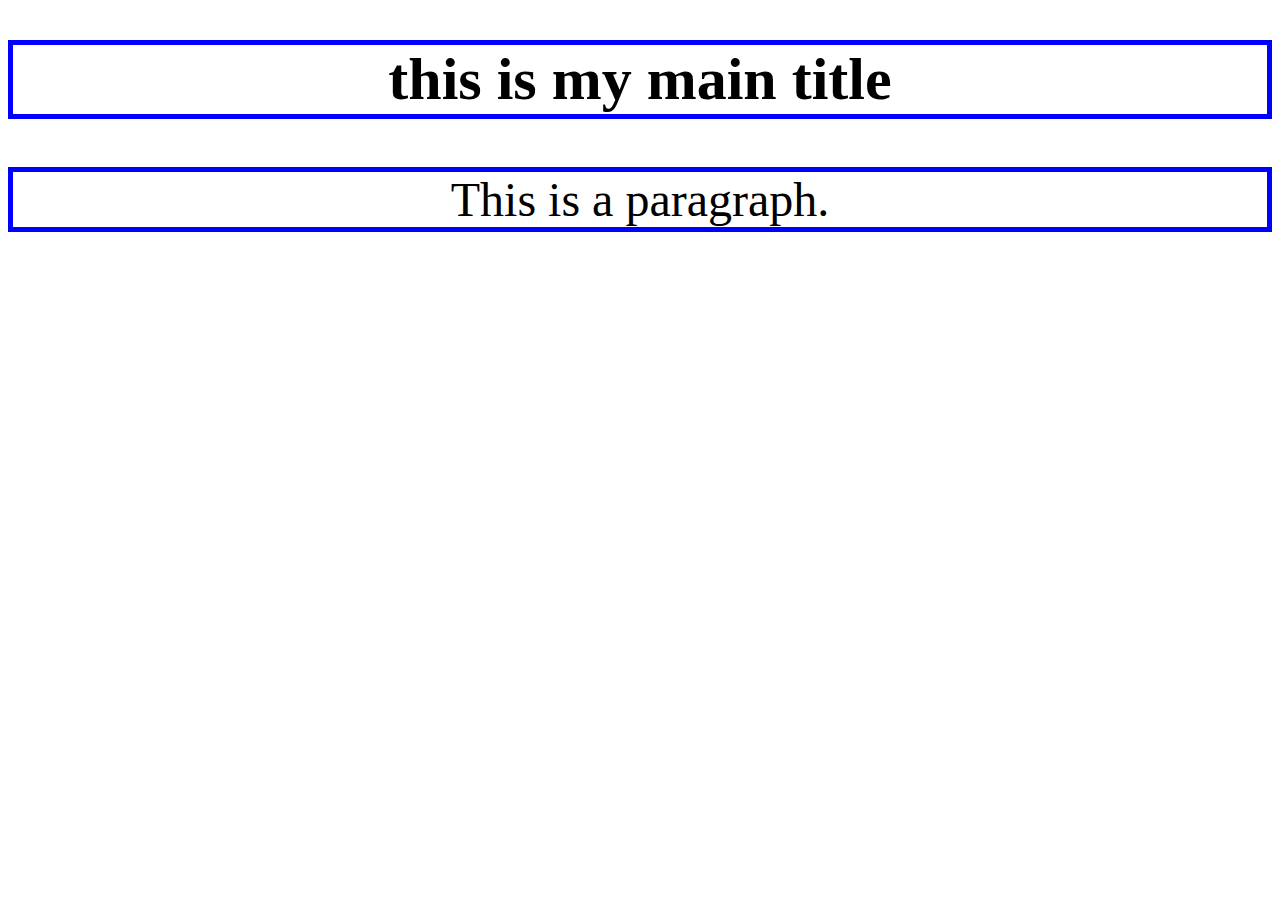
<file: practice .html>
<!DOCTYPE html>
<html lang="en">
<head>
    <meta charset="UTF-8">
    <meta http-equiv="X-UA-Compatible" content="IE=edge">
    <meta name="viewport" content="width=device-width, initial-scale=1.0">
    <title>Practice CSS</title>
    <link href="styles/practice.css" rel="stylesheet"/>
</head>
<body>
    <h1>this is my main title</h1>
    <p>This is a paragraph.</p>
    <ing src="https://placeimg.com/320/320/animals"/>
    <ing src="https://placeimg.com/320/320/animals"/>
    <ing src="https://placeimg.com/320/320/animals"/>
    <ing src="https://placeimg.com/320/320/animals"/>
    <ing src="https://placeimg.com/320/320/animals"/>
</body>
</html>
</file>
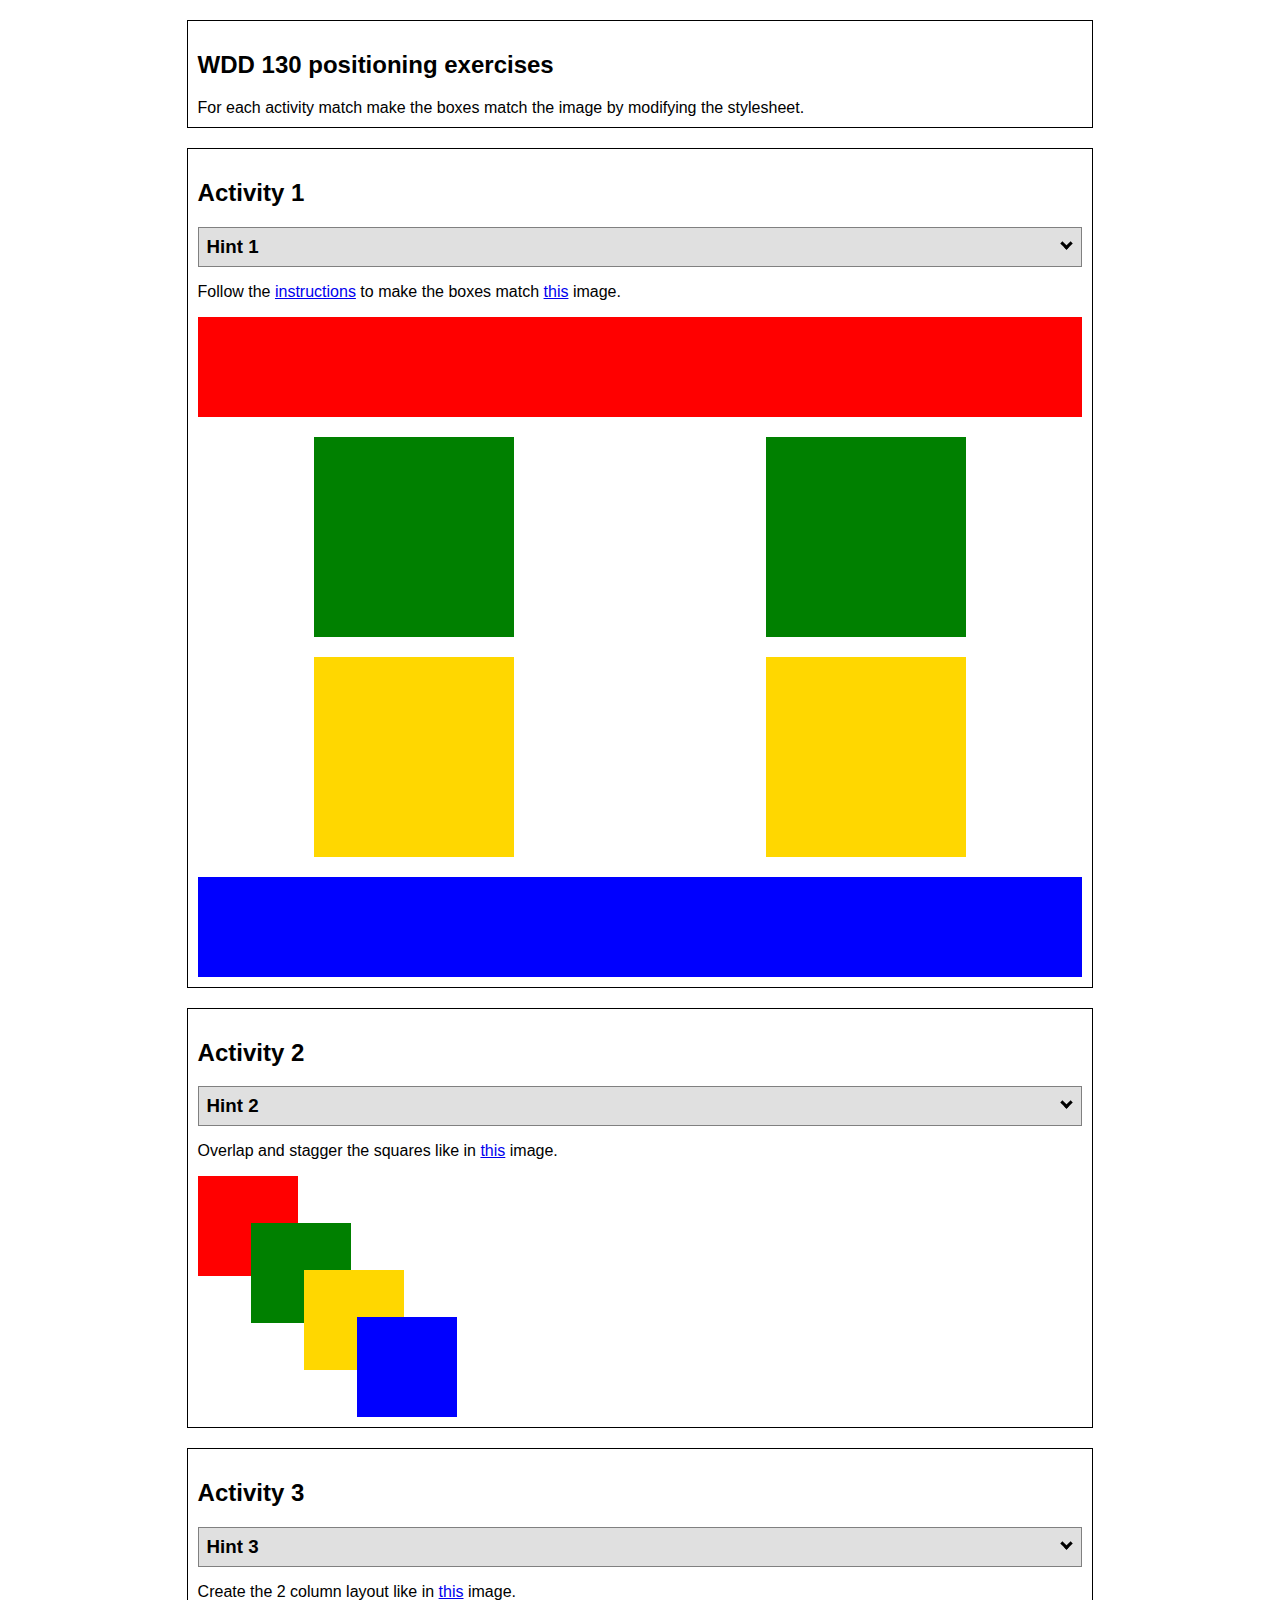
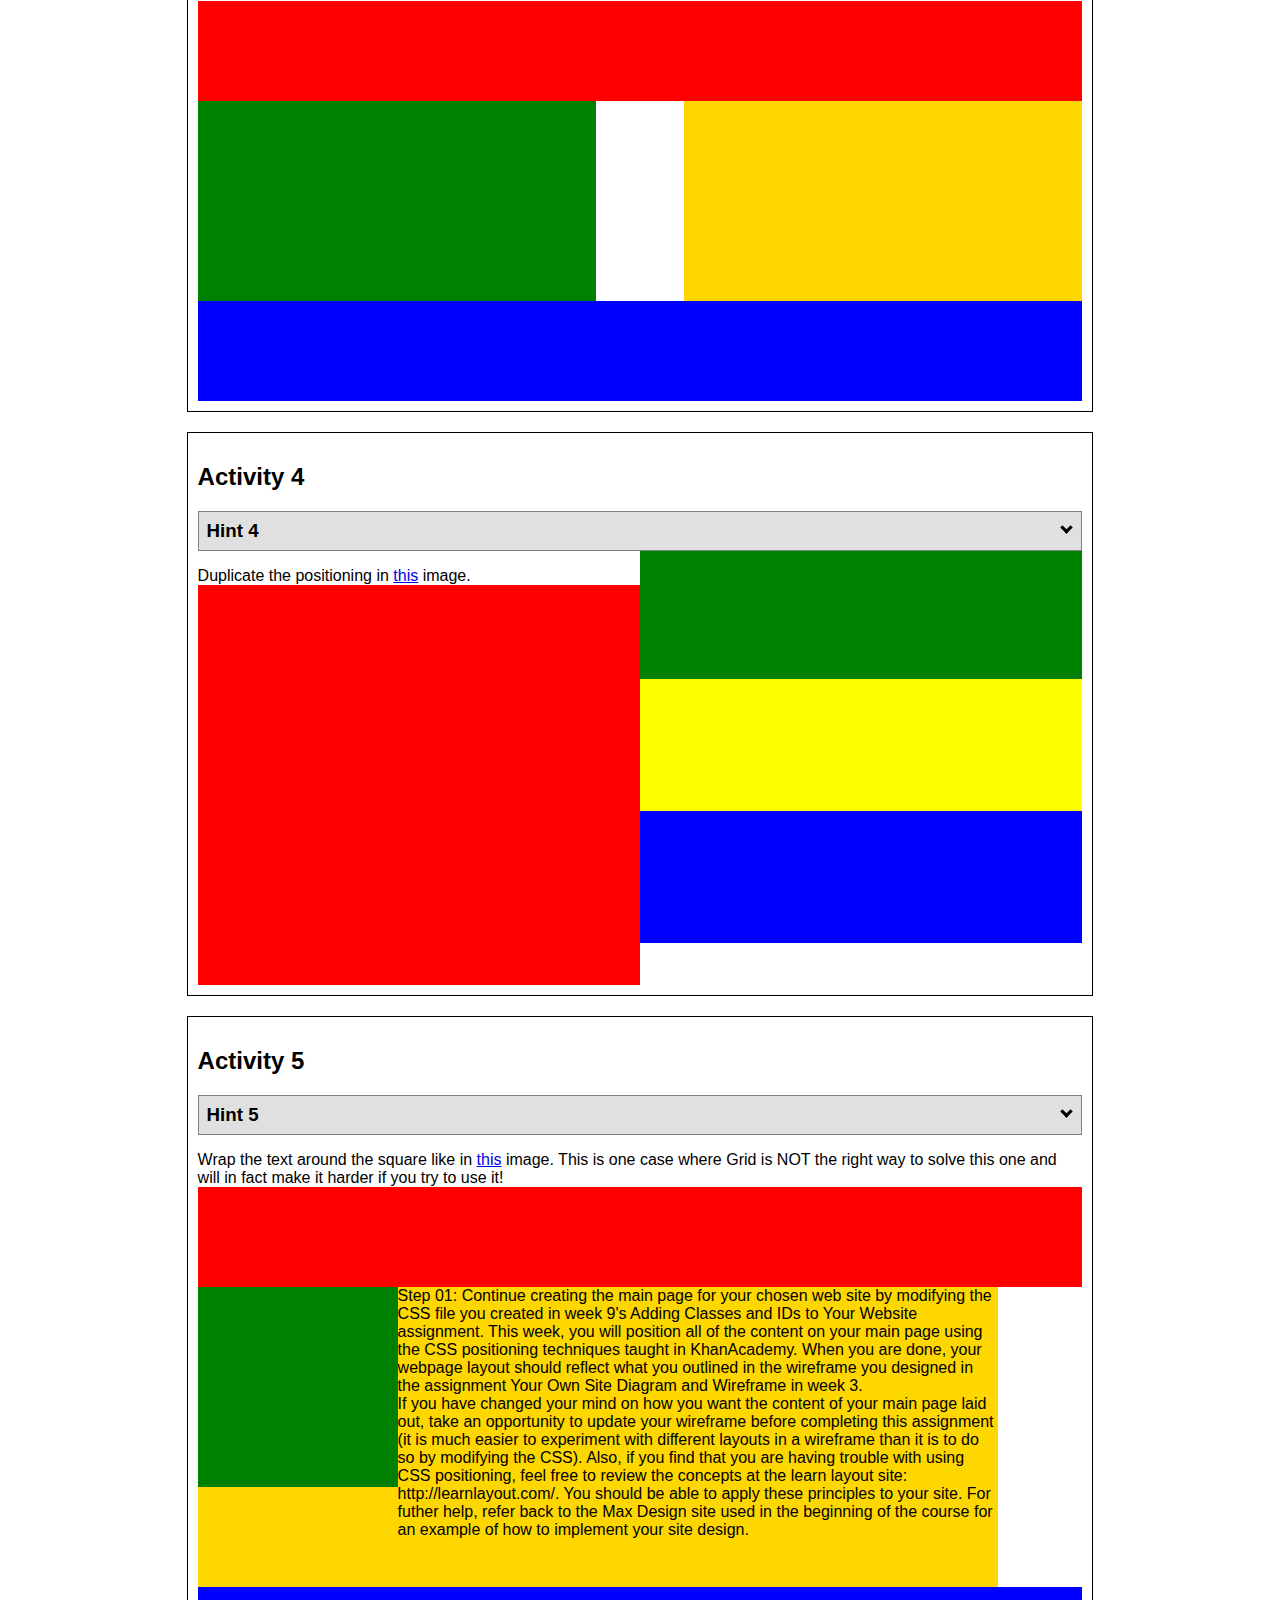
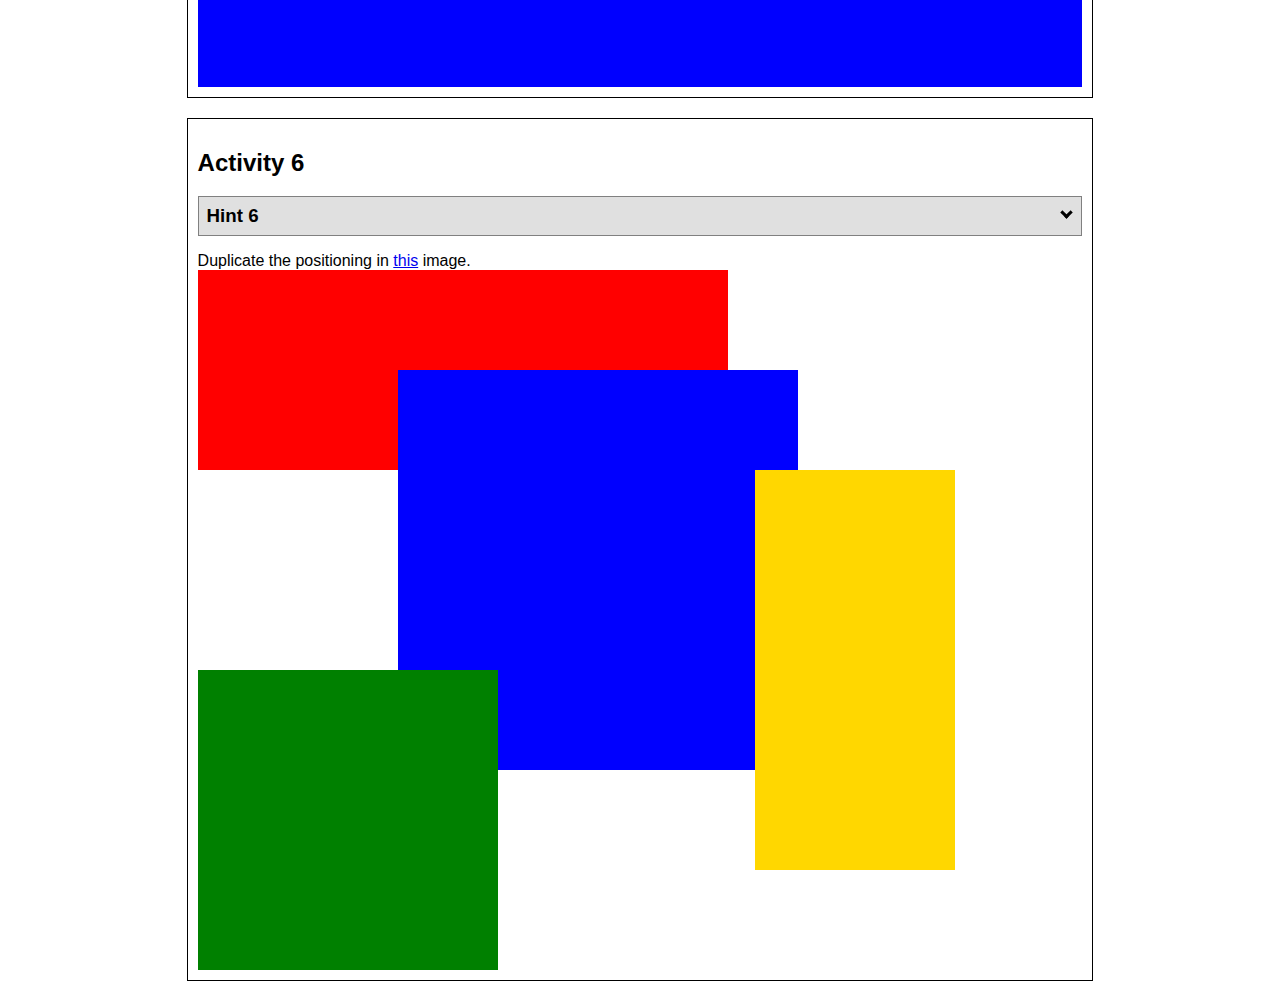
<file: positioning/positioning.html>
<!DOCTYPE html>
<html lang="en">
  <head>
    <!-- HTML - Name: positioning.html -->
    <title>Positioning Activity</title>
    <link rel="stylesheet" type="text/css" href="positionstyles.css" />
  </head>
  <body>
    <div class="activity">
      <h2>WDD 130 positioning exercises</h2>
      For each activity match make the boxes match the image by modifying the stylesheet.</div>
    <div class="activity">
      <h2>Activity 1</h2>
      <section class="hint"><input type="checkbox" ><i></i> <h3>Hint 1</h3><div><p>Check out the <a href="https://byui-wdd.github.io/wdd130/activities/w06-css-positioning.html" target="_blank">activity instructions</a> in Ilearn!</p></div></section>
      <p>Follow the <a href="https://byui-wdd.github.io/wdd130/activities/w06-css-positioning.html" target="_blank">instructions</a> to make the boxes match  <a href="https://byui-wdd.github.io/wdd130/images/example1.png" target="_blank">this</a> image.</p>
      <div class="content1" >
        <div class="red1" ></div>
        <div class="green1" ></div>
        <div class="green1" ></div>
        <div class="yellow1"></div>
        <div class="yellow1"></div>
        <div class="blue1"></div>
      </div>
    </div>
    <div class="activity">
      <h2>Activity 2</h2>
      <section class="hint"><input type="checkbox" > <h3>Hint 2</h3><i></i><div><p>Remember that the best way to shift elements around slightly on the page is with Margins.  You could also use Grid.  Either would work for this. If you choose margin, you can use a <em>negative</em> margin. (ie margin-top: -20px;)</p><h4>Properties used:</h4><ul><li>margin-top, margin-left</li><li>...or...</li><li>grid-template-columns: 50px 50px 50px 50px 50px </li></ul></div></section>
      <p>Overlap and stagger the squares like in <a href="https://byui-wdd.github.io/wdd130/images/example2.png" target="_blank">this</a> image.</p>
      <div class="content2" >
        <div class="red2" ></div>
        <div class="green2" ></div>
        <div class="yellow2"></div>
        <div class="blue2"></div>
      </div>
    </div>
    <div class="activity">
      <h2>Activity 3</h2>
      <section class="hint"><input type="checkbox" > <h3>Hint 3</h3><i></i><div><p>This one is going to be best solved with CSS Grid. Remember to make the boxes the right width first...then start moving them around. </p><h4>Properties used:</h4><ul><li>display:grid;</li><li>grid-template-columns:</li><li>grid-column-gap:</li>
        <li>grid-column:</li>  </ul></div></section>
      Create the 2 column layout like in <a href="https://byui-wdd.github.io/wdd130/images/example3.png" target="_blank">this</a>  image.
      <div class="content3" >
        <div class="red3" ></div>
        <div class="green3" ></div>
        <div class="yellow3"></div>
        <div class="blue3"></div>
      </div>
    </div>
    <div class="activity">
      <h2>Activity 4</h2>
      <section class="hint"><input type="checkbox" > <h3>Hint 4</h3><i></i><div><p>For the others we have been primarily concerned with width. For this one you will need to adjust height as well. </p><h4>Properties used:</h4><ul><li>display:grid;</li><li>grid-template-columns:</li><li>grid-row:</li></ul></div></section>
      Duplicate the positioning in <a href="https://byui-wdd.github.io/wdd130/images/example4.png" target="_blank">this</a> image. 
      <div class="content4" >
        <div class="red4" ></div>
        <div class="green4" ></div>
        <div class="yellow4"></div>
        <div class="blue4"></div>
      </div>
    </div>

    <div class="activity">
      <h2>Activity 5</h2>
      <section class="hint"><input type="checkbox" > <h3>Hint 5</h3><i></i><div><p>Grid is <strong>not</strong> the right way to do this.  In fact there is only one way to really do that...and that is with float. Remember that we float the thing we want the text to wrap around.  Also remember to start by making all the shapes the right size and shape.</p><h4>Properties used:</h4><ul><li>float: left;</li></ul></div></section>
      Wrap the text around the square like in <a href="https://byui-wdd.github.io/wdd130/images/example5.png" target="_blank">this</a> image. This is one case where Grid is NOT the right way to solve this one and will in fact make it harder if you try to use it!
      <div class="content5" >
        <div class="red5" ></div>
        <div class="green5" ></div>
        <div class="yellow5">Step 01: Continue creating the main page for your chosen web site by modifying the CSS file you created in week 9's Adding Classes and IDs to Your Website assignment. This week, you will position all of the content on your main page using the CSS positioning techniques taught in KhanAcademy. When you are done, your webpage layout should reflect what you outlined in the wireframe you designed in the assignment Your Own Site Diagram and Wireframe in week 3. <br />
          If you have changed your mind on how you want the content of your main page laid out, take an opportunity to update your wireframe before completing this assignment (it is much easier to experiment with different layouts in a wireframe than it is to do so by modifying the CSS). Also, if you find that you are having trouble with using CSS positioning, feel free to review the concepts at the learn layout site: http://learnlayout.com/. You should be able to apply these principles to your site. For futher help, refer back to the Max Design site used in the beginning of the course for an example of how to implement your site design.</div>
        <div class="blue5"></div>
      </div>
    </div>
    <div class="activity">
      <h2>Activity 6</h2>
      <section class="hint"><input type="checkbox" > <h3>Hint 6</h3><i></i><div><p>This one is all about visualizing the grid behind the layout. If you are having a hard time doing that first: all the sizes are even multiples of 100, and second here is another example with the lines drawn: <a href="https://byui-wdd.github.io/wdd130/images/example6-hint.png" target="_blank">example 6 with lines</a>. For this one you will find it easiest if you use px for the column width. You can also use <kbd>z-index</kbd> to control the element layering.    </p><h4>Properties used:</h4><ul><li>display:grid;</li><li>grid-template-columns:</li><li>grid-column:</li><li>grid-row:</li><li><a href="https://www.w3schools.com/cssref/pr_pos_z-index.asp" target="_blank">z-index:</a></li></ul></div></section>
      Duplicate the positioning in <a href="https://byui-wdd.github.io/wdd130/images/example6.png" target="_blank">this</a> image.
      <div class="content6" >
        <div class="red6" ></div>
        <div class="blue6"></div>
        <div class="yellow6" ></div>
        <div class="green6"></div>
      </div>
    </div>
  </body>
</html>
</file>
<file: styles/practice.css>
body {
    font-size: 30px;
}
img {
    border: 5px solid green;
    width: 1500px;
    max-width: 1400px;
}
h1, p{
    border: 5px solid blue;
    text-align: center;
}
#image-box {
    text-align: center;
}
p {
    font-size: 3rem;
}
.para-box {
    font-size: 12px;
}
body div {
    background-color: pink;
}
</file>
<file: positioning/positionstyles.css>
/* CSS - Name: "positionstyles.css" */
/* Activity 1 styles */
.content1 {
  display: grid;
        grid-template-columns: 1fr 1fr;
        justify-items: center;
        grid-gap: 20px;
}
.red1 { 
  width: 100%; 
    height: 100px; 
    background-color: red; 
    grid-column: 1/3;

} 
.green1 {
  width: 200px; 
  height: 200px; 
  background-color: green; 

} 
.yellow1 {
  width: 200px; 
  height: 200px; 
  background-color: gold; 
} 
.blue1 {
  width: 100%; 
    height: 100px; 
    background-color: blue; 
    grid-column: 1/3; 
} 
/* Activity 2 styles */ 
.content2 {
  /* This is the parent of the activity 2 boxes. */
}
.red2 {
  width: 100px; 
  height: 100px; 
  background-color: red; 
} 
.green2 { 
  width: 100px; 
  height: 100px; 
  background-color: green;
  margin-left: 6%;
  margin-top: -6%;
} 
.yellow2 {
  width: 100px; 
  height: 100px; 
  background-color: gold;
  margin-left: 12%;
  margin-top: -6%; 
} 
.blue2 {
  width: 100px; 
  height: 100px; 
  background-color: blue; 
  margin-left: 18%;
  margin-top: -6%;
} 
/* Activity 3 styles */ 
.content3 {
}
.red3 {
  width: 100%; 
  height: 100px; 
  background-color: red; 
} 
.green3 {
  width: 45%; 
  height: 200px; 
  background-color: green;
} 
.yellow3 {
  width: 45%; 
  height: 200px; 
  background-color: gold;
  margin-left: 55%;
  margin-top: -200px;
} 
.blue3 {
  width: 100%;
  height: 100px; 
  background-color: blue; 
} 
/* Activity 4 styles */ 
.content4 {
  /* This is the parent of the activity 4 boxes. */
  height: 400px;
}
.red4 {
  width: 50%; 
  height: 100%; 
  background-color: red; 
} 
.green4 {
  width: 50%; 
  height: 33%; 
  background-color: green;
  margin-left: 50%; 
  margin-top: -49.5%;
} 
.yellow4 {
  width: 50%; 
  height: 33%; 
  background-color: yellow;
  margin-left: 50%; 
} 
.blue4 {
  width: 50%; 
  height: 33%; 
  background-color: blue;
  margin-left: 50%; 
} 
/* Activity 5 styles */ 
.content5 {
  float:left
  height: 400px;
}
.red5 { 
  width: 100%; 
  height: 100px; 
  background-color: red; 
} 
.green5 { 
  width: 200px; 
  height: 200px; 
  background-color: green;
} 
.yellow5 {
  width: 600px; 
  height: 300px; 
  background-color: gold;
  position: absolute;
  margin-top: -200px;
  z-index: -1;
  padding-left: 200px;
} 
.blue5 {
  width: 100%; 
  height: 100px; 
  background-color: blue;
  margin-top: 100px; 
} 
/* Activity 6 styles */ 
.content6 {
  /* This is the parent of the activity 6 boxes. */
}
.red6 {
  width: 60%; 
  height: 200px; 
  background-color: red; 
} 
.green6 {
  width: 300px; 
  height: 300px; 
  background-color: green; 
  margin-top: -200px;
  z-index: 2;
} 
.yellow6 {
  width: 200px; 
  height: 400px; 
  background-color: gold; 
  margin-left: 63%;
  margin-top: -300px;
} 
.blue6 {
  width: 400px; 
  height: 400px; 
  background-color: blue;
  z-index: 1;
  margin-left: 200px;
  margin-top: -100px;
} 


/* Do not make any changes below here */
.activity {
  width: 70%; 
  margin: 20px auto; 
  font-family: Arial, sans-serif; 
  border: 1px solid black; 
  padding: 10px; 
  clear:both; 
  overflow: auto;
} 

.hint {
  border: 1px solid grey;
  background: #e0e0e0;
  padding: .5em;
  position: relative;
  margin: 1em 0;
}
.hint h3 {
  margin: 0;
}
.hint:hover {
  background: #d0d0d0;
}
.hint > div {
  display: none;
}

.hint input[type=checkbox] {
  position: absolute;
  width: 100%;
  height: 100%;
  opacity: 0;
  z-index: 1;
  cursor: pointer;
}

.hint input[type=checkbox]:checked ~ div {
  display: block;
}

.hint i {
  position: absolute;
  transform: translate(-6px, 0);
  margin-top: 16px;
  right: 10px;
  top: -3px;
}
.hint i:before, .hint i:after {
  content: "";
  position: absolute;
  background-color: black;
  width: 3px;
  height: 9px;
}
.hint i:before {
  transform: translate(2px, 0) rotate(45deg);
}
.hint i:after {
  transform: translate(-2px, 0) rotate(-45deg);
}

.hint input[type=checkbox]:checked ~ i:before {
  transform: translate(-2px, 0) rotate(45deg);
}
.hint input[type=checkbox]:checked ~ i:after {
  transform: translate(2px, 0) rotate(-45deg);
}
.hint a {
  position: relative;
  z-index: 1;
}
</file>
